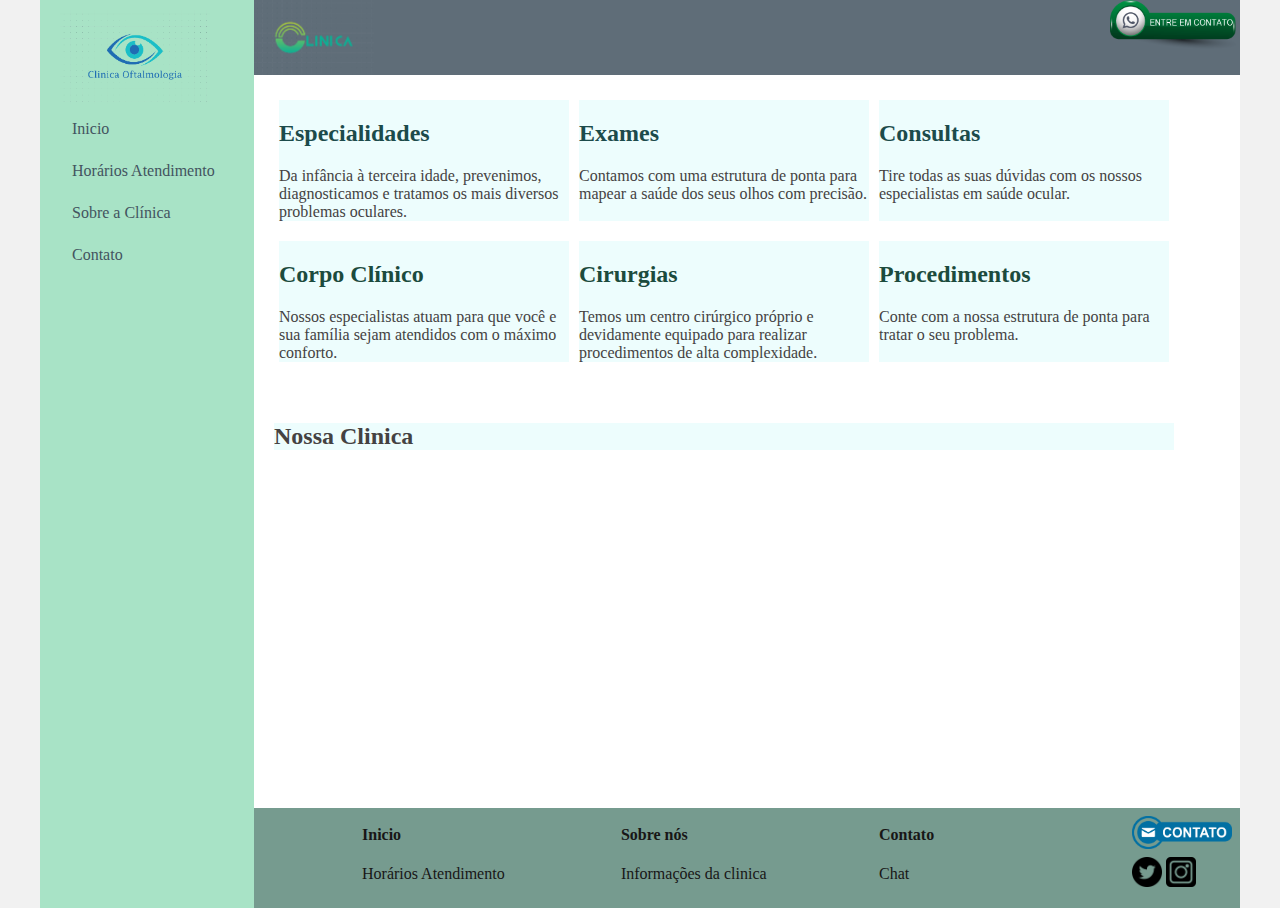
<file: index.html>
<!DOCTYPE html>
<html lang="en">
<head>
    <meta charset="UTF-8">
    <meta http-equiv="X-UA-Compatible" content="IE=edge">
    <meta name="viewport" content="width=device-width, initial-scale=1.0">
    <title>Projeto - Clinica Médica #INICIO#</title>
    <link rel="stylesheet" href="base.css">
</head>
<body>
    <div class="wrapper">
        <div class="menu">
            <!-- Aqui vai o seu menu -->
            <img src="imgs/logo.png" width="150px"/>

            <ul>
                <li><a href="index.html">Inicio</a></li>
                <li><a href="atendimento.html">Horários Atendimento</a></li>
                <li><a href="sobre.html">Sobre a Clínica</a></li>
                <li><a href="contato.html">Contato</a></li>
            </ul>
        </div>

        <div class="main">
            <div class="header">
                <a href="#"><img src="imgs/contato.png" width="130px" align="right"/></a>
                <div class="titulo">
                    <img src="imgs/logo2.png" width="150px"/> 
                </div>

                <!-- Aqui vai o seu header -->
            </div>
    
            <div class="contentinicio">
                
                <!-- Aqui vai o seu conteúdo -->
                <div class="q1">
                    <div>
                    <h2>Especialidades</h2>
                        <span>Da infância à terceira idade, prevenimos, diagnosticamos e tratamos os mais diversos problemas oculares.</span>
                    </div>
                    <div>
                        <h2>Exames</h2>
                        <span>Contamos com uma estrutura de ponta para mapear a saúde dos seus olhos com precisão.</span>
                    </div>
                    <div>
                        <h2>Consultas</h2>
                        <span>Tire todas as suas dúvidas com os nossos especialistas em saúde ocular.</span>
                    </div>
                </div>
                <div class="q2">
                    <div>
                        <h2>Corpo Clínico</h2>
                        <span>Nossos especialistas atuam para que você e sua família sejam atendidos com o máximo conforto.</span>
                    </div>
                    <div>
                        <h2>Cirurgias</h2>
                        <span>Temos um centro cirúrgico próprio e devidamente equipado para realizar procedimentos de alta complexidade. </span>                   
                    </div>
                    <div>
                        <h2>Procedimentos</h2>
                        <span>Conte com a nossa estrutura de ponta para tratar o seu problema. </span>                   
                    </div>
                </div>
                <br/>
                <br/>
                <h2 class="q1">Nossa Clinica</h2>
                <iframe width="560" height="315" src="https://www.youtube.com/embed/BsGLKSjGyzM" title="YouTube video player" frameborder="0" allow="accelerometer; autoplay; clipboard-write; encrypted-media; gyroscope; picture-in-picture" allowfullscreen></iframe>
            </div>    
            <div class="footer">
                <!-- Aqui vai o seu rodapé -->
                <table>
                    <tr>
                        <th><a href="index.html">Inicio</a></th> 
                        <th><a href="sobre.html">Sobre nós</a></th> 
                        <th><a href="contato.html">Contato</a></th>  
                        <td>
                            <a href="contato.html"><img width="100px" src="imgs/contato2.png"/></a>
                        </td>
                       
                    </tr>
                    <tr>
                        <td><a href="atendimento.html">Horários Atendimento</a></td>   
                        <td><a href="sobre.html">Informações da clinica</a></td>  
                        <td><a href="contato.html">Chat</a></td> 
                        <td>
                            <a href="https://twitter.com/" target="_blank"><img width="30px" src="imgs/icone1.png"/></a>
                            <a href="https://www.instagram.com/" target="_blank"><img width="30px" src="imgs/icone2.png"/></a>
                        </td>
                    </tr>
                 </table>
            </div>
        </div>
    </div>
</body>
</html>
</file>
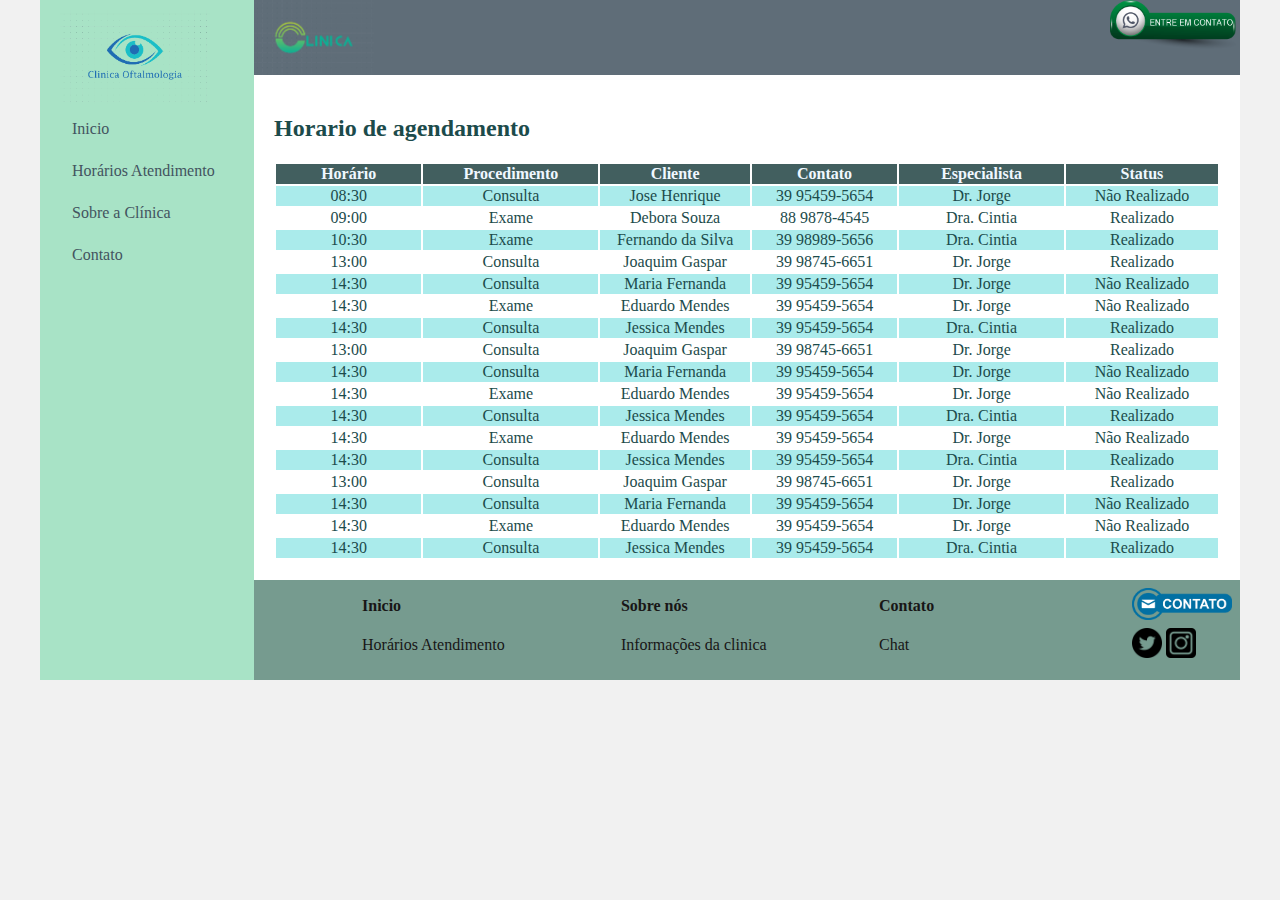
<file: atendimento.html>
<!DOCTYPE html>
<html lang="en">
<head>
    <meta charset="UTF-8">
    <meta http-equiv="X-UA-Compatible" content="IE=edge">
    <meta name="viewport" content="width=device-width, initial-scale=1.0">
    <title>Projeto - Clinica Médica #ATENDIMENTO#</title>
    <link rel="stylesheet" href="base.css">
</head>
<body>
    <div class="wrapper">
        <div class="menu">
            <!-- Aqui vai o seu menu -->
            <img src="imgs/logo.png" width="150px"/>

            <ul>
                <li><a href="index.html">Inicio</a></li>
                <li><a href="atendimento.html">Horários Atendimento</a></li>
                <li><a href="sobre.html">Sobre a Clínica</a></li>
                <li><a href="contato.html">Contato</a></li>
            </ul>
        </div>

        <div class="main">
            <div class="header">
                <a href="#"><img src="imgs/contato.png" width="130px" align="right"/></a>
                <div class="titulo">
                    <img src="imgs/logo2.png" width="150px"/> 
                </div>

                <!-- Aqui vai o seu header -->
            </div>
    
            <div class="content">
                <!-- Aqui vai o seu conteúdo -->
                <h2>Horario de agendamento</h2>
                <div class="agenda">
                    <table >
                        <tr>
                            <th>Horário</th>
                            <th>Procedimento</th>
                            <th>Cliente</th>
                            <th>Contato</th>
                            <th>Especialista</th>
                            <th>Status</th>
                        </tr>
                        <tr>
                            <td>08:30</td>
                            <td>Consulta</td>
                            <td>Jose Henrique</td>
                            <td>39 95459-5654</td>
                            <td>Dr. Jorge</td>
                            <td>Não Realizado</td>
                        </tr>
                        <tr>
                            <td>09:00</td>
                            <td>Exame</td>
                            <td>Debora Souza</td>
                            <td>88 9878-4545</td>
                            <td>Dra. Cintia</td>
                            <td>Realizado</td>
                        </tr>
                        <tr>
                            <td>10:30</td>
                            <td>Exame</td>
                            <td>Fernando da Silva</td>
                            <td>39 98989-5656</td>
                            <td>Dra. Cintia</td>
                            <td>Realizado</td>
                        </tr>
                        <tr>
                            <td>13:00</td>
                            <td>Consulta</td>
                            <td>Joaquim Gaspar</td>
                            <td>39 98745-6651</td>
                            <td>Dr. Jorge</td>
                            <td>Realizado</td>
                        </tr>
                        <tr>
                            <td>14:30</td>
                            <td>Consulta</td>
                            <td>Maria Fernanda</td>
                            <td>39 95459-5654</td>
                            <td>Dr. Jorge</td>
                            <td>Não Realizado</td>
                        </tr>
                        <tr>
                            <td>14:30</td>
                            <td>Exame</td>
                            <td>Eduardo Mendes</td>
                            <td>39 95459-5654</td>
                            <td>Dr. Jorge</td>
                            <td>Não Realizado</td>
                        </tr>
                        <tr>
                            <td>14:30</td>
                            <td>Consulta</td>
                            <td>Jessica Mendes</td>
                            <td>39 95459-5654</td>
                            <td>Dra. Cintia</td>
                            <td>Realizado</td>
                        </tr>
                        <tr>
                            <td>13:00</td>
                            <td>Consulta</td>
                            <td>Joaquim Gaspar</td>
                            <td>39 98745-6651</td>
                            <td>Dr. Jorge</td>
                            <td>Realizado</td>
                        </tr>
                        <tr>
                            <td>14:30</td>
                            <td>Consulta</td>
                            <td>Maria Fernanda</td>
                            <td>39 95459-5654</td>
                            <td>Dr. Jorge</td>
                            <td>Não Realizado</td>
                        </tr>
                        <tr>
                            <td>14:30</td>
                            <td>Exame</td>
                            <td>Eduardo Mendes</td>
                            <td>39 95459-5654</td>
                            <td>Dr. Jorge</td>
                            <td>Não Realizado</td>
                        </tr>
                        <tr>
                            <td>14:30</td>
                            <td>Consulta</td>
                            <td>Jessica Mendes</td>
                            <td>39 95459-5654</td>
                            <td>Dra. Cintia</td>
                            <td>Realizado</td>
                        </tr>
                        <tr>
                            <td>14:30</td>
                            <td>Exame</td>
                            <td>Eduardo Mendes</td>
                            <td>39 95459-5654</td>
                            <td>Dr. Jorge</td>
                            <td>Não Realizado</td>
                        </tr>
                        <tr>
                            <td>14:30</td>
                            <td>Consulta</td>
                            <td>Jessica Mendes</td>
                            <td>39 95459-5654</td>
                            <td>Dra. Cintia</td>
                            <td>Realizado</td>
                        </tr>
                        <tr>
                            <td>13:00</td>
                            <td>Consulta</td>
                            <td>Joaquim Gaspar</td>
                            <td>39 98745-6651</td>
                            <td>Dr. Jorge</td>
                            <td>Realizado</td>
                        </tr>
                        <tr>
                            <td>14:30</td>
                            <td>Consulta</td>
                            <td>Maria Fernanda</td>
                            <td>39 95459-5654</td>
                            <td>Dr. Jorge</td>
                            <td>Não Realizado</td>
                        </tr>
                        <tr>
                            <td>14:30</td>
                            <td>Exame</td>
                            <td>Eduardo Mendes</td>
                            <td>39 95459-5654</td>
                            <td>Dr. Jorge</td>
                            <td>Não Realizado</td>
                        </tr>
                        <tr>
                            <td>14:30</td>
                            <td>Consulta</td>
                            <td>Jessica Mendes</td>
                            <td>39 95459-5654</td>
                            <td>Dra. Cintia</td>
                            <td>Realizado</td>
                        </tr>
                    </table>
                </div>

            </div>
    
            <div class="footer">
                <!-- Aqui vai o seu rodapé -->
                <table>
                    <tr>
                        <th><a href="index.html">Inicio</a></th> 
                        <th><a href="sobre.html">Sobre nós</a></th> 
                        <th><a href="contato.html">Contato</a></th>  
                        <td>
                            <a href="contato.html"><img width="100px" src="imgs/contato2.png"/></a>
                        </td>
                       
                    </tr>
                    <tr>
                        <td><a href="atendimento.html">Horários Atendimento</a></td>   
                        <td><a href="sobre.html">Informações da clinica</a></td>  
                        <td><a href="contato.html">Chat</a></td> 
                        <td>
                            <a href="https://twitter.com/" target="_blank"><img width="30px" src="imgs/icone1.png"/></a>
                            <a href="https://www.instagram.com/" target="_blank"><img width="30px" src="imgs/icone2.png"/></a>
                        </td>
                    </tr>
                 </table>
            </div>
        </div>
    </div>
</body>
</html>
</file>
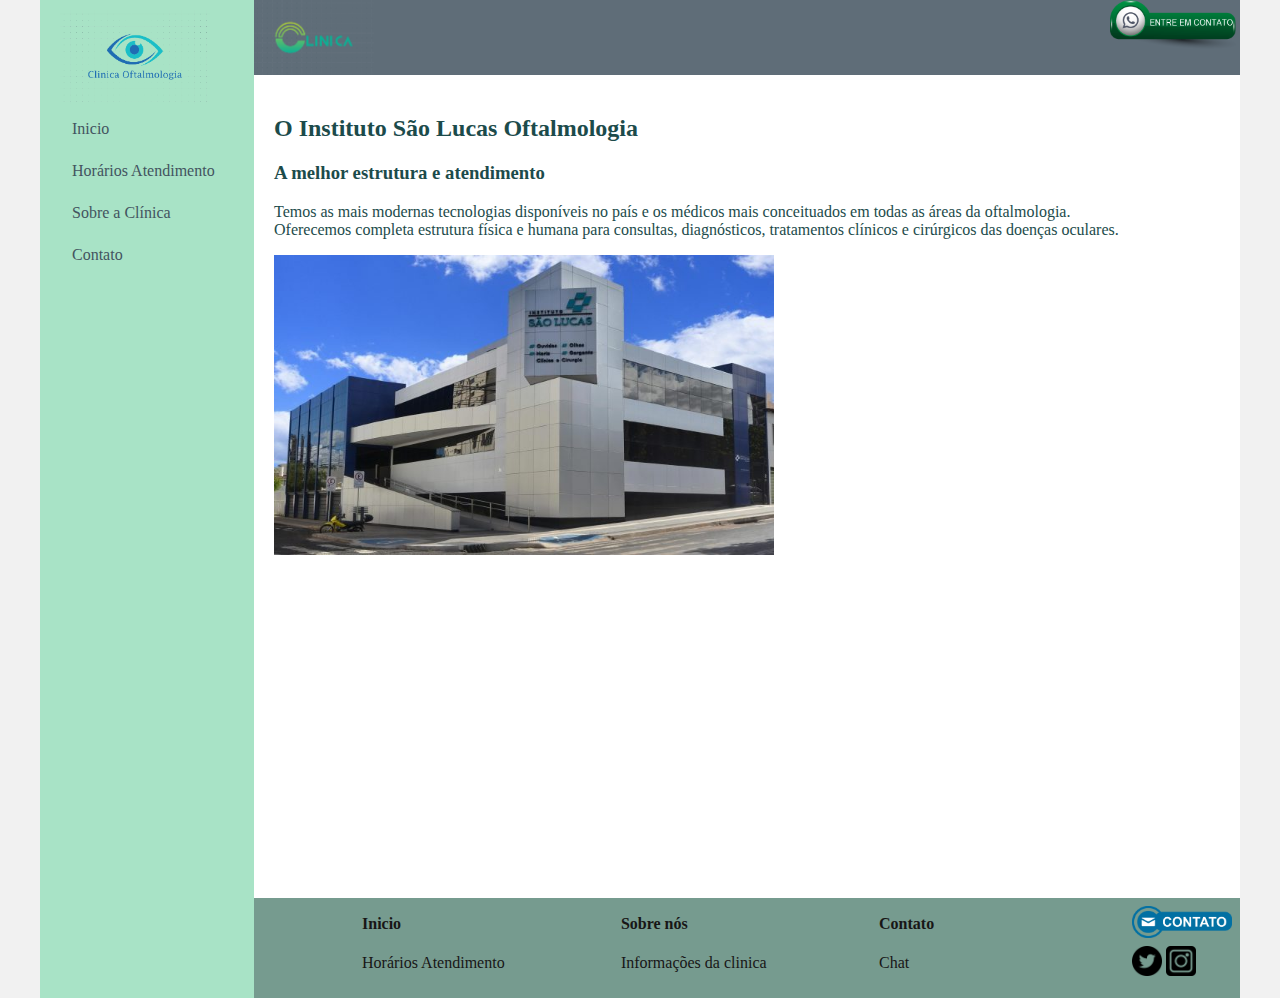
<file: sobre.html>
<!DOCTYPE html>
<html lang="en">
<head>
    <meta charset="UTF-8">
    <meta http-equiv="X-UA-Compatible" content="IE=edge">
    <meta name="viewport" content="width=device-width, initial-scale=1.0">
    <title>Projeto - Clinica Médica #SOBRE A CLINICA#</title>
    <link rel="stylesheet" href="base.css">
</head>
<body>
    <div class="wrapper">
        <div class="menu">
            <!-- Aqui vai o seu menu -->
            <img src="imgs/logo.png" width="150px"/>

            <ul>
                <li><a href="index.html">Inicio</a></li>
                <li><a href="atendimento.html">Horários Atendimento</a></li>
                <li><a href="sobre.html">Sobre a Clínica</a></li>
                <li><a href="contato.html">Contato</a></li>
            </ul>
        </div>
        <div class="main">
            <div class="header">
                <a href="#"><img src="imgs/contato.png" width="130px" align="right"/></a>
                <div class="titulo">
                    <img src="imgs/logo2.png" width="150px"/> 
                </div>

                <!-- Aqui vai o seu header -->
            </div>
    
            <div class="content">
                <!-- Aqui vai o seu conteúdo -->
                <h2>O Instituto São Lucas Oftalmologia</h2>
                <h3>A melhor estrutura e atendimento</h3>
                <p>
                Temos as mais modernas tecnologias disponíveis no país e os médicos mais conceituados em todas as áreas da oftalmologia.<br/>
                Oferecemos completa estrutura física e humana para consultas, diagnósticos, tratamentos clínicos e cirúrgicos das doenças oculares.
                </p>
                <img class="vc_single_image-img " src="imgs/sobre.jpg" width="500" height="300" alt="plana-04" title="plana-04">
                <iframe width="560" height="315" src="https://www.youtube.com/embed/mPr90A1Ebk0" title="YouTube video player" frameborder="0" allow="accelerometer; autoplay; clipboard-write; encrypted-media; gyroscope; picture-in-picture" allowfullscreen></iframe>

            </div>
    
            <div class="footer">
                <!-- Aqui vai o seu rodapé -->
                <table>
                    <tr>
                        <th><a href="index.html">Inicio</a></th> 
                        <th><a href="sobre.html">Sobre nós</a></th> 
                        <th><a href="contato.html">Contato</a></th>  
                        <td>
                            <a href="contato.html"><img width="100px" src="imgs/contato2.png"/></a>
                        </td>
                       
                    </tr>
                    <tr>
                        <td><a href="atendimento.html">Horários Atendimento</a></td>   
                        <td><a href="sobre.html">Informações da clinica</a></td>  
                        <td><a href="contato.html">Chat</a></td> 
                        <td>
                            <a href="https://twitter.com/" target="_blank"><img width="30px" src="imgs/icone1.png"/></a>
                            <a href="https://www.instagram.com/" target="_blank"><img width="30px" src="imgs/icone2.png"/></a>
                        </td>
                    </tr>
                 </table>
            </div>
        </div>
    </div>
</body>
</html>
</file>
<file: base.css>
html, body {
    margin: 0;
}
body {
    background-color: #f1f1f1;
    display: flex;
    justify-content: center;
}

.wrapper {
    width: 1200px;
    display: flex;
    margin: 0 auto;
    background-color: aquamarine;
}
.main {
    display: flex;
    flex-flow: column;
    width: 85%;
}
.menu {
    width: 15%;
    background-color: rgb(168, 227, 198);
    padding: 10px 20px 0px;
}
.header {
    background-color: rgb(95, 109, 120);
    min-height: 50px;
}
.content {
    background-color: white;
    min-height: 300px;
    padding: 20px;
}

.content h2{
    color: rgb(28, 75, 75);
}

.content h3{
    color: rgb(28, 75, 75);
}

.content p{
    color: rgb(28, 75, 75);
}

.contentinicio {
    background-color: white;
    min-height: 300px;
    padding: 20px;
}
.footer {
    background-color: rgb(118, 155, 143);
    min-height: 100px;
}

/* MODIFICAÇÕES */
.titulo img{
    display: flex;
    float: left;
    justify-content: center;
    width: 120px;

    
    
}
h1 {
    color:  rgb(150, 209, 181);
}

ul {
    margin: 0;
    padding: 0;
    list-style: none;
    }
ul li a {
    display: inline-block;
    text-decoration: none;
    color: rgb(67, 84, 96);
    background: rgba(255, 255, 255, 0);
    width: 100%;
    padding: 12px;
    border: 0px outset rgba(204, 204, 204, 0.493);
 }
 ul li a:hover {
    background:  rgb(150, 209, 181);
    color: rgb(255, 255, 255);

 }
 ul li a:active{
    background:  rgb(124, 206, 167);
 }
 ul li a:current {
    background-color: blueviolet;
 }

 .footer table {
    text-align: justify;
    margin-left: 100px;
    padding: 5px;
 }
 .footer table a{
    color: rgb(24, 22, 22);
    text-decoration: none;
 }
 .footer table th {
    width: 300px;

 }

 .q1 {
    color: rgb(68, 66, 66);
    display: flex;
    width: 900px;
    text-align: left;
    background-color: rgba(185, 248, 248, 0.253);
 }
 .q1 h2{
    color: rgb(28, 75, 75);
 }
 .q2 h2{
    color: rgb(28, 75, 61);
 }
 .q2 div {
    border: solid 5px white;
    width: 400px;
 }
 .q1 div {
    width: 400px;
    border: solid 5px white;
 }
 .q2 {
    color: rgb(68, 66, 66);
    text-align: left;
    margin-top: 10px;
    width: 900px;
    display: flex;
    background-color: rgba(185, 248, 248, 0.253);
 }
.agenda table th{
    width: 400px;
    text-align: center;
    background-color: rgb(66, 95, 95);
    color: aliceblue;
}   
.agenda table tr{
    text-align: center;
    color: rgb(58, 57, 57);
}   
.agenda table tr:nth-child(even) td {
    background-color: rgb(170, 235, 235);
}

.agenda table td{
    color: rgb(28, 75, 75);
}  


/* AREA FORMULARIO*/
#area
{
    color: rgb(30, 51, 48);
  position:relative;
  left:40%;
  top:-40%;
  width:320px;
  height:270px;
}
#area #formulario
{
  position:absolute;
  display:block;
}
fieldset
{
  width:310px;
  height:290px;
  border-style: dotted;
  border-color: rgba(55, 100, 85, 0.349);
}

legend
{
  font-style:bold;
  font-family: Verdana, Geneva, Tahoma, sans-serif;
}
#formulario label
{
  position:absolute;
  left:19px;
  margin-right:5px;
}


#formulario input.campo_nome
{
  position:absolute;
  left:95px;
  top:23px;
  width:225px;
}
#formulario input.campo_assunto
{
  position:absolute;
  left:95px;
  top:100px;
  width:225px;
}
#formulario input.campo_email
{
  position:absolute;
  left:95px;
  margin-top:1px;
  width:225px;
}
#area .btn_submit {
    background-color: rgba(42, 122, 85, 0.795);
    color: #f1f1f1;
}
#area .btn_submit:hover {
    background-color: rgba(62, 139, 103, 0.795);
    color: rgba(51, 49, 49, 0.788);
    cursor: pointer;
}
#area .btn_limpar {
    background-color: rgba(42, 122, 85, 0.795);
    color: #f1f1f1;
}
#area .btn_limpar:hover {
    background-color: rgba(62, 139, 103, 0.795);
    color: rgba(51, 49, 49, 0.788);
    cursor: pointer;
}
</file>
